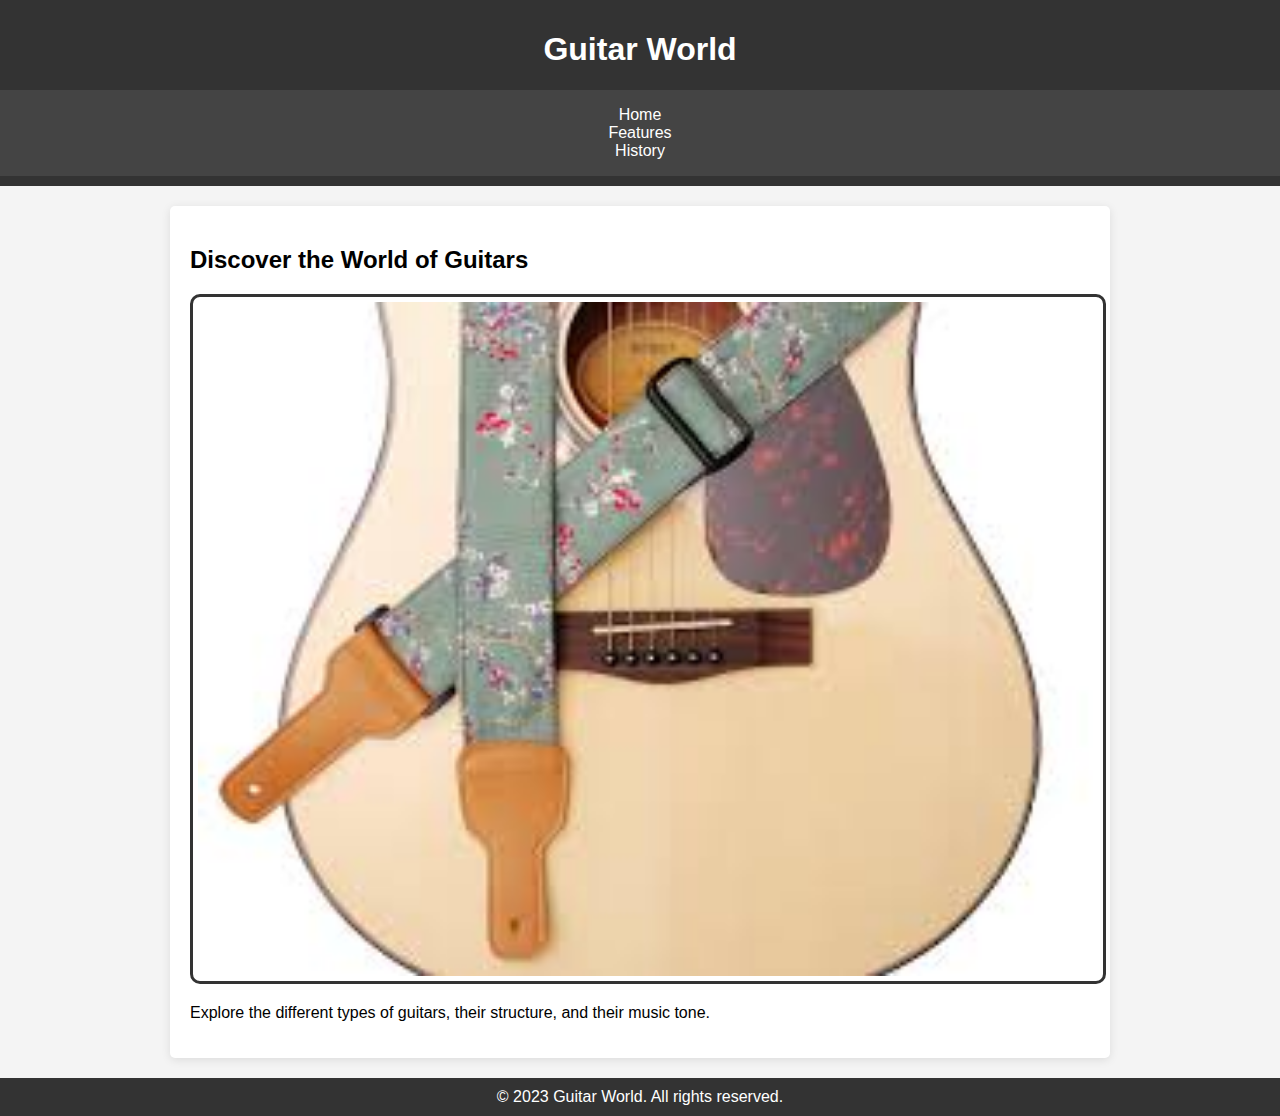
<file: index.html>
<!DOCTYPE html>  
<html lang="en">  
<head>  
    <meta charset="UTF-8">  
    <meta name="viewport" content="width=device-width, initial-scale=1.0">  
    <title>Welcome to Guitar World</title>  
    <link rel="stylesheet" href="guitar.css">  
</head>  
<body>  
    <a class="skip-link" href="#mainContent">Skip to Main Content</a>  
    
    <header>  
        <h1>Guitar World</h1>  
        <nav>  
            <ul>  
                <li><a href="index.html">Home</a></li>  
                <li><a href="features.html">Features</a></li>  
                <li><a href="history.html">History</a></li>  
            </ul>  
        </nav>  
    </header>  

    <main id="mainContent">  
        <section>  
            <h2>Discover the World of Guitars</h2>  
            <img src="images/guitar1.jpg" alt="Acoustic Guitar">  
            <p>Explore the different types of guitars, their structure, and their music tone.</p>  
        </section>  
    </main>  

    <footer>  
        <p>&copy; 2023 Guitar World. All rights reserved.</p>  
    </footer>  
</body>  
</html>
</file>
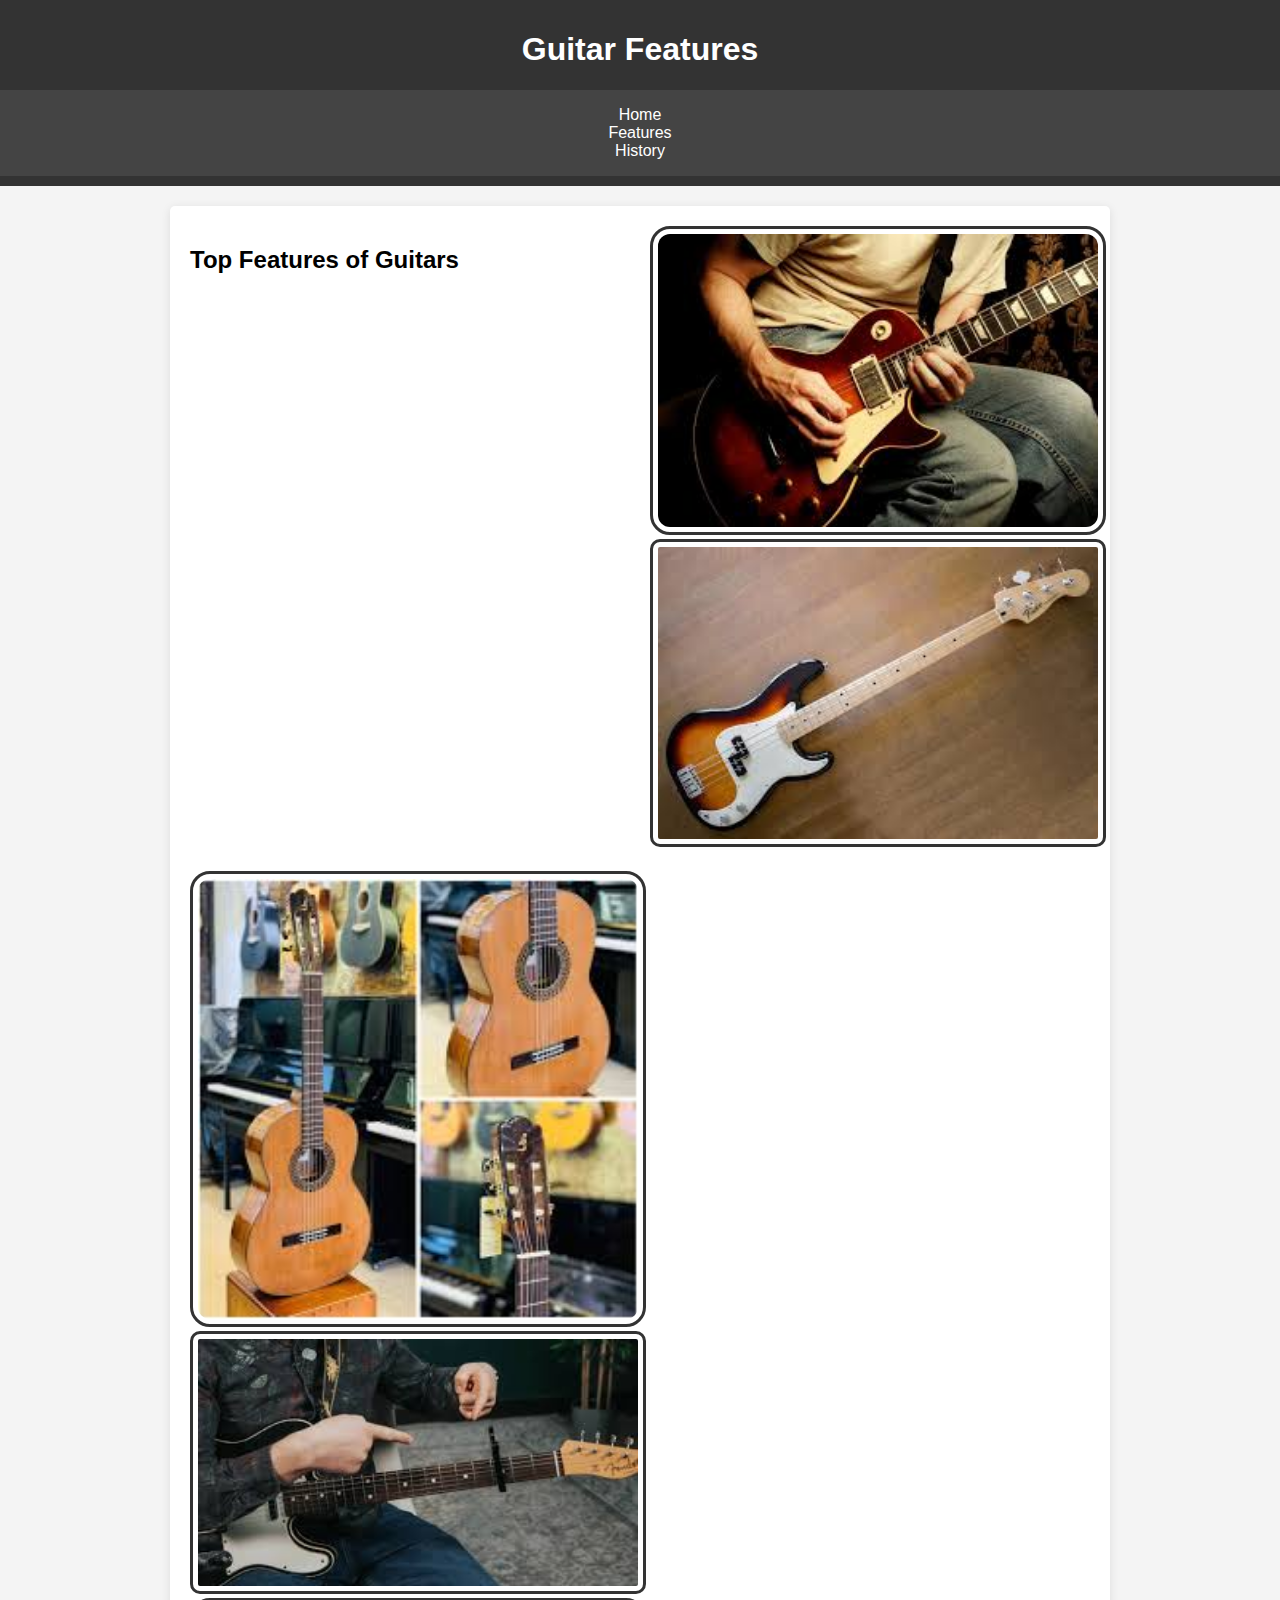
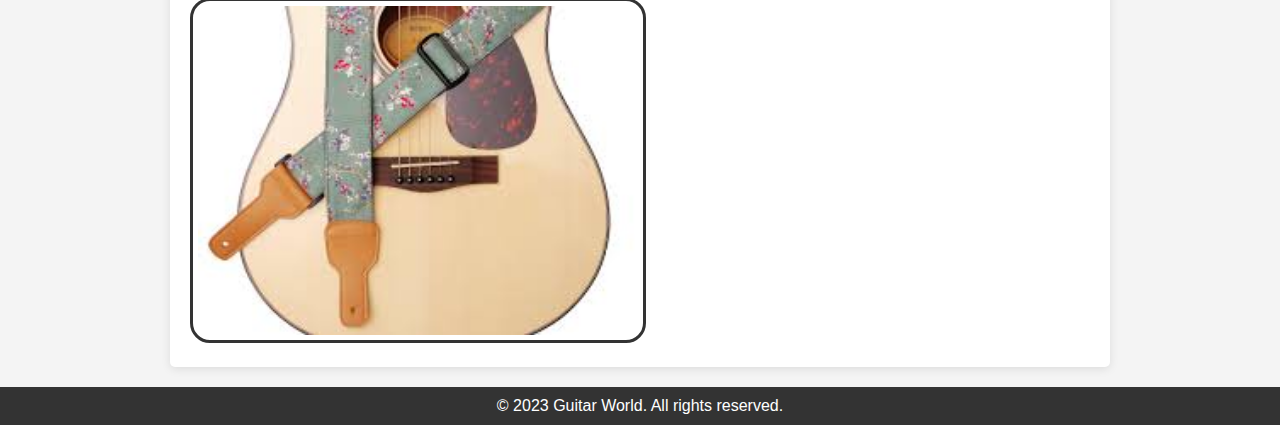
<file: features.html>
<!DOCTYPE html>  
<html lang="en">  
<head>  
    <meta charset="UTF-8">  
    <meta name="viewport" content="width=device-width, initial-scale=1.0">  
    <title>Guitar Features</title>  
    <link rel="stylesheet" href="guitar.css">  
</head>  
<body>  
    <a class="skip-link" href="#mainContent">Skip to Main Content</a>  
    
    <header>  
        <h1>Guitar Features</h1>  
        <nav>  
            <ul>  
                <li><a href="index.html">Home</a></li>  
                <li><a href="features.html">Features</a></li>  
                <li><a href="history.html">History</a></li>  
            </ul>  
        </nav>  
    </header>  

    <main id="mainContent">  
        <section class="grid">  
            <h2>Top Features of Guitars</h2>  
            <div>  
                <img src="images/guitar2.jpg" alt="Electric Guitar">  
                <img src="images/guitar3.jpg" alt="Bass Guitar">  
            </div>  
            <div>  
                <img src="images/guitar4.jpg" alt="Classical Guitar">  
                <img src="images/guitar5.jpg" alt="Guitar with accessories">  
                <img src="images/guitar1.jpg" alt="Guitar Strap">  
            </div>  
        </section>  
    </main>  

    <footer>  
        <p>&copy; 2023 Guitar World. All rights reserved.</p>  
    </footer>  
</body>  
</html>
</file>
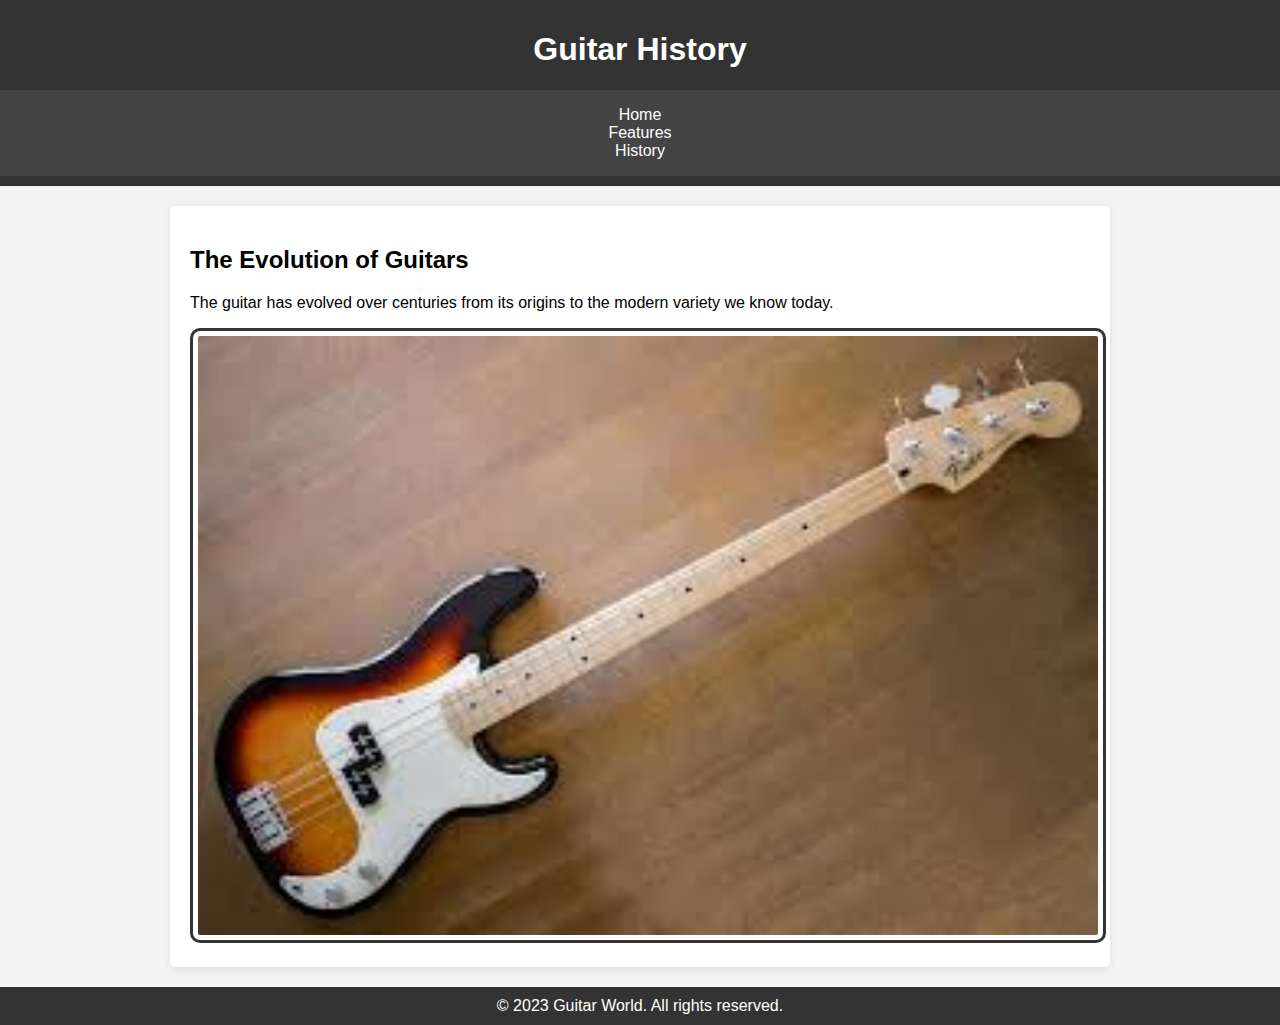
<file: history.html>
<!DOCTYPE html>  
<html lang="en">  
<head>  
    <meta charset="UTF-8">  
    <meta name="viewport" content="width=device-width, initial-scale=1.0">  
    <title>The History of Guitars</title>  
    <link rel="stylesheet" href="guitar.css">  
</head>  
<body>  
    <a class="skip-link" href="#mainContent">Skip to Main Content</a>  
    
    <header>  
        <h1>Guitar History</h1>  
        <nav>  
            <ul>  
                <li><a href="index.html">Home</a></li>  
                <li><a href="features.html">Features</a></li>  
                <li><a href="history.html">History</a></li>  
            </ul>  
        </nav>  
    </header>  

    <main id="mainContent">  
        <section>  
            <h2>The Evolution of Guitars</h2>  
            <p>The guitar has evolved over centuries from its origins to the modern variety we know today.</p>  
            <img src="images/guitar3.jpg" alt="Vintage Guitar">  
        </section>  
    </main>  

    <footer>  
        <p>&copy; 2023 Guitar World. All rights reserved.</p>  
    </footer>  
</body>  
</html>
</file>
<file: guitar.css>
body {  
    font-family: Arial, sans-serif;  
    margin: 0;  
    padding: 0;  
    background-color: #f4f4f4;  
}  

.skip-link {  
    position: absolute;  
    top: -40px;  
    left: 0;  
    background-color: #ffcc00;  
    color: #333;  
    padding: 10px;  
    z-index: 100;  
    transition: top 0.3s;  
}  

.skip-link:focus {  
    top: 0;  
}  

header {  
    background: #333;  
    color: #fff;  
    padding: 10px 0;  
    text-align: center;  
}  

nav {  
    display: flex;  
    justify-content: center;  
    background: #444;  
}  

nav ul {  
    list-style: none;  
    padding: 0;  
}  

nav li {  
    margin: 0 15px;  
}  

nav a {  
    color: #fff;  
    text-decoration: none;  
    transition: color 0.3s;  
}  

nav a:hover {  
    color: #ffcc00;  
}  

main {  
    max-width: 900px;  
    margin: 20px auto;  
    padding: 20px;  
    background: #fff;  
    border-radius: 5px;  
    box-shadow: 0 2px 10px rgba(0, 0, 0, 0.1);  
}  

.grid {  
    display: grid;  
    grid-template-columns: repeat(2, 1fr);  
    gap: 20px;  
}  

img {  
    width: 100%;  
    border: 3px solid #333;  
    border-radius: 10px;  
    padding: 5px;  
    transition: transform 0.3s;  
}  

img:hover {  
    transform: scale(1.05);  
}  

footer {  
    text-align: center;  
    padding: 10px 0;  
    background: #333;  
    color: white;  
}  

footer p {  
    margin: 0;  
}  

/* nth-child selector to style every other image */  
.grid img:nth-child(odd) {  
    border-radius: 20px;  
}
</file>
